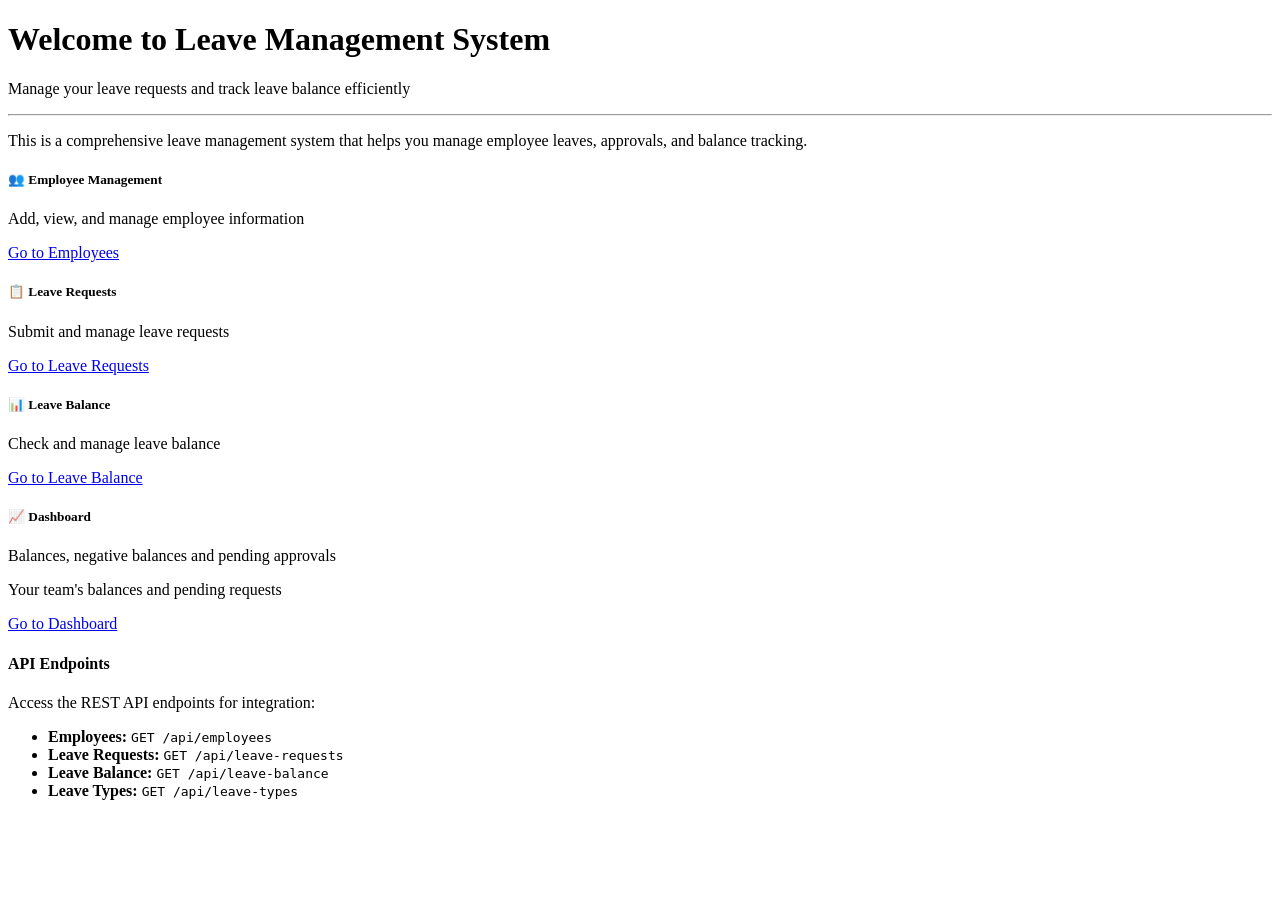
<file: src/main/resources/templates/index.html>
<!DOCTYPE html>
<html xmlns:th="http://www.thymeleaf.org" xmlns:sec="http://www.thymeleaf.org/extras/spring-security" lang="en">
<head>
    <th:block th:replace="~{fragments/layout :: head}"></th:block>
    <title>Leave Management System - Home</title>
</head>
<body>
    <nav th:replace="~{fragments/layout :: navbar}"></nav>

    <!-- Main Content -->
    <div class="container mt-5">
        <div class="row">
            <div class="col-md-12">
                <div class="jumbotron bg-light p-5 rounded">
                    <h1 class="display-4">Welcome to Leave Management System</h1>
                    <p class="lead">Manage your leave requests and track leave balance efficiently</p>
                    <hr class="my-4">
                    <p>This is a comprehensive leave management system that helps you manage employee leaves, approvals, and balance tracking.</p>
                </div>
            </div>
        </div>

        <!-- Features Section -->
        <div class="row mt-5">
            <div class="col-md-3 mb-4" sec:authorize="hasRole('HR_ADMIN')">
                <div class="card">
                    <div class="card-body text-center">
                        <h5 class="card-title">👥 Employee Management</h5>
                        <p class="card-text">Add, view, and manage employee information</p>
                        <a href="/lms/employees" class="btn btn-primary">Go to Employees</a>
                    </div>
                </div>
            </div>
            <div class="col-md-3 mb-4">
                <div class="card">
                    <div class="card-body text-center">
                        <h5 class="card-title">📋 Leave Requests</h5>
                        <p class="card-text">Submit and manage leave requests</p>
                        <a href="/lms/leave-requests" class="btn btn-primary">Go to Leave Requests</a>
                    </div>
                </div>
            </div>
            <div class="col-md-3 mb-4">
                <div class="card">
                    <div class="card-body text-center">
                        <h5 class="card-title">📊 Leave Balance</h5>
                        <p class="card-text">Check and manage leave balance</p>
                        <a href="/lms/leave-balance" class="btn btn-primary">Go to Leave Balance</a>
                    </div>
                </div>
            </div>
            <div class="col-md-3 mb-4" sec:authorize="hasAnyRole('HR_ADMIN', 'TEAM_LEAD')">
                <div class="card">
                    <div class="card-body text-center">
                        <h5 class="card-title">📈 Dashboard</h5>
                        <p class="card-text" sec:authorize="hasRole('HR_ADMIN')">Balances, negative balances and pending approvals</p>
                        <p class="card-text" sec:authorize="hasRole('TEAM_LEAD')">Your team's balances and pending requests</p>
                        <a href="/lms/dashboard" class="btn btn-primary">Go to Dashboard</a>
                    </div>
                </div>
            </div>
        </div>

        <!-- API Documentation -->
        <div class="row mt-5 mb-5">
            <div class="col-md-12">
                <div class="alert alert-info">
                    <h4>API Endpoints</h4>
                    <p>Access the REST API endpoints for integration:</p>
                    <ul>
                        <li><strong>Employees:</strong> <code>GET /api/employees</code></li>
                        <li><strong>Leave Requests:</strong> <code>GET /api/leave-requests</code></li>
                        <li><strong>Leave Balance:</strong> <code>GET /api/leave-balance</code></li>
                        <li><strong>Leave Types:</strong> <code>GET /api/leave-types</code></li>
                    </ul>
                </div>
            </div>
        </div>
    </div>

    <footer th:replace="~{fragments/layout :: footer}"></footer>

    <th:block th:replace="~{fragments/layout :: scripts}"></th:block>
</body>
</html>
</file>
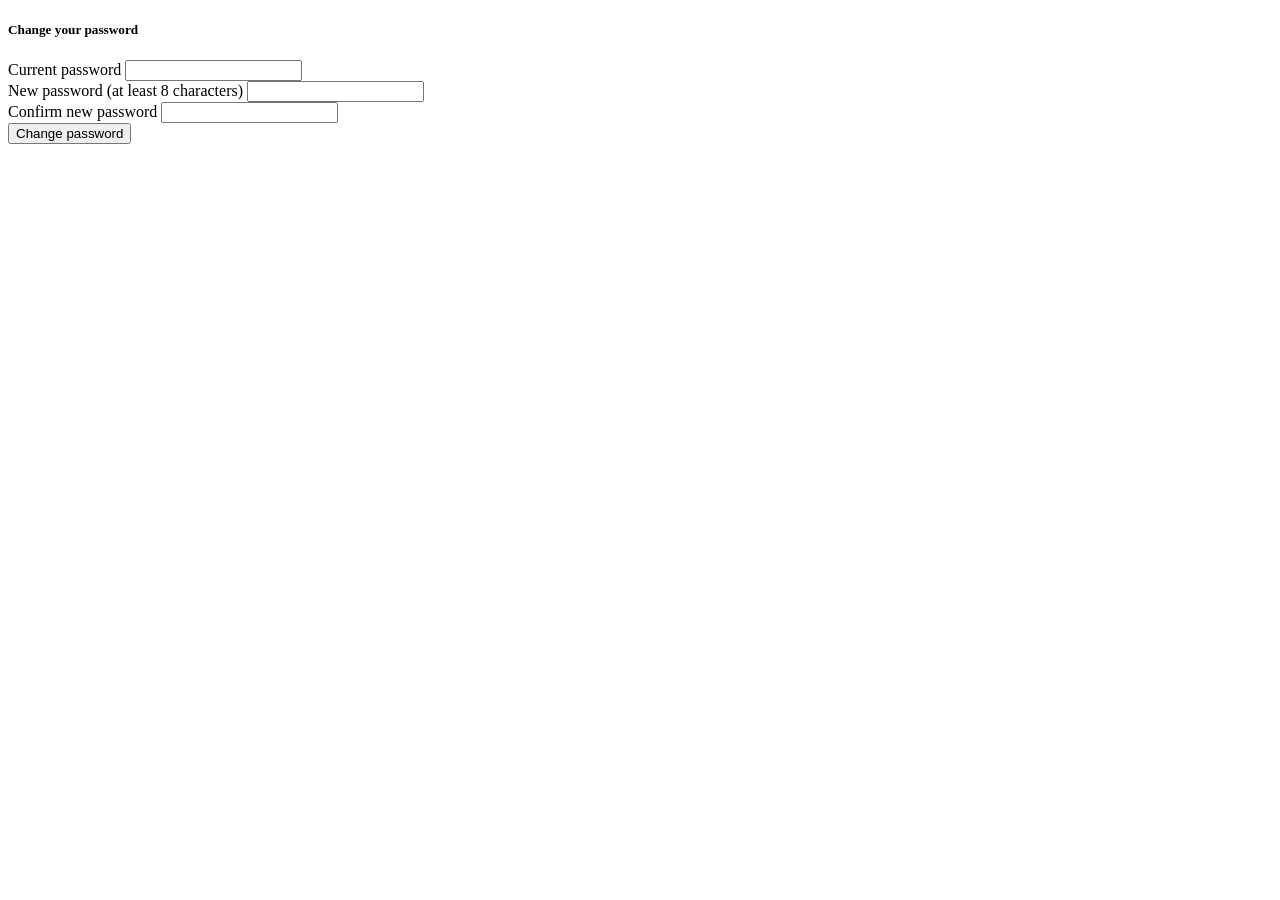
<file: src/main/resources/templates/change-password.html>
<!DOCTYPE html>
<html xmlns:th="http://www.thymeleaf.org" lang="en">
<head>
    <th:block th:replace="~{fragments/layout :: head}"></th:block>
    <title>Change Password - Leave Management System</title>
</head>
<body>
    <nav th:replace="~{fragments/layout :: navbar}"></nav>

    <div class="container mt-5">
        <div class="row justify-content-center">
            <div class="col-md-5">
                <div class="card">
                    <div class="card-header bg-primary text-white">
                        <h5 class="mb-0">Change your password</h5>
                    </div>
                    <div class="card-body">
                        <p class="text-muted" id="mustChangeNote" hidden>You are using a temporary password. Please choose your own password to continue.</p>
                        <form id="changePasswordForm">
                            <div class="mb-3">
                                <label for="currentPassword" class="form-label">Current password</label>
                                <input type="password" class="form-control" id="currentPassword" autocomplete="current-password" required>
                            </div>
                            <div class="mb-3">
                                <label for="newPassword" class="form-label">New password (at least 8 characters)</label>
                                <input type="password" class="form-control" id="newPassword" minlength="8" autocomplete="new-password" required>
                            </div>
                            <div class="mb-3">
                                <label for="confirmPassword" class="form-label">Confirm new password</label>
                                <input type="password" class="form-control" id="confirmPassword" minlength="8" autocomplete="new-password" required>
                            </div>
                            <button type="submit" class="btn btn-primary w-100">Change password</button>
                        </form>
                    </div>
                </div>
            </div>
        </div>
    </div>

    <footer th:replace="~{fragments/layout :: footer}"></footer>
    <th:block th:replace="~{fragments/layout :: scripts}"></th:block>
    <script>
        document.addEventListener('DOMContentLoaded', async function () {
            const me = await getCurrentUser();
            if (me && me.mustChangePassword) {
                document.getElementById('mustChangeNote').hidden = false;
            }
            document.getElementById('changePasswordForm').addEventListener('submit', async function (e) {
                e.preventDefault();
                const newPassword = document.getElementById('newPassword').value;
                if (newPassword !== document.getElementById('confirmPassword').value) {
                    showAlert('The new passwords do not match', 'danger');
                    return;
                }
                const result = await apiCall('/me/password', 'POST', {
                    currentPassword: document.getElementById('currentPassword').value,
                    newPassword: newPassword
                });
                if (result) {
                    window.location.href = '/lms/';
                }
            });
        });
    </script>
</body>
</html>
</file>
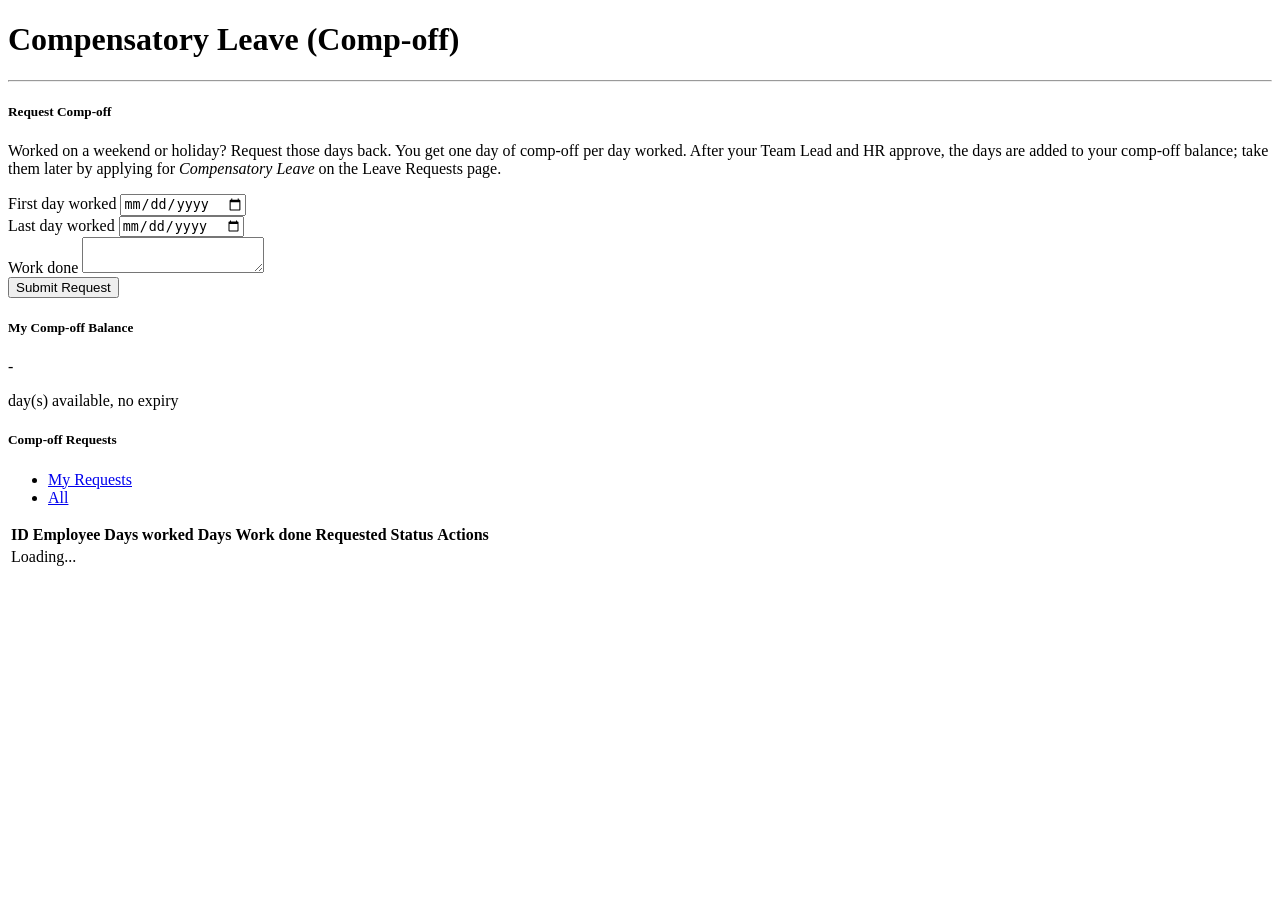
<file: src/main/resources/templates/comp-off.html>
<!DOCTYPE html>
<html xmlns:th="http://www.thymeleaf.org" lang="en">
<head>
    <th:block th:replace="~{fragments/layout :: head}"></th:block>
    <title>Comp-off - Leave Management System</title>
</head>
<body>
    <nav th:replace="~{fragments/layout :: navbar}"></nav>

    <div class="container mt-5">
        <h1>Compensatory Leave (Comp-off)</h1>
        <hr>

        <div class="row mb-4" id="applySection">
            <div class="col-md-8 mb-3">
                <div class="card">
                    <div class="card-header bg-primary text-white">
                        <h5 class="mb-0">Request Comp-off</h5>
                    </div>
                    <div class="card-body">
                        <p class="text-muted small">Worked on a weekend or holiday? Request those days back. You get one day of
                            comp-off per day worked. After your Team Lead and HR approve, the days are added to your
                            comp-off balance; take them later by applying for <em>Compensatory Leave</em> on the Leave Requests page.</p>
                        <form id="compOffForm">
                            <div class="row">
                                <div class="col-md-6 mb-3">
                                    <label for="workedFrom" class="form-label">First day worked</label>
                                    <input type="date" class="form-control" id="workedFrom" data-allow-past required>
                                </div>
                                <div class="col-md-6 mb-3">
                                    <label for="workedTo" class="form-label">Last day worked</label>
                                    <input type="date" class="form-control" id="workedTo" data-allow-past required>
                                </div>
                            </div>
                            <div class="mb-3">
                                <label for="compOffReason" class="form-label">Work done</label>
                                <textarea class="form-control" id="compOffReason" rows="2" required></textarea>
                            </div>
                            <button type="submit" class="btn btn-success">Submit Request</button>
                        </form>
                    </div>
                </div>
            </div>
            <div class="col-md-4 mb-3">
                <div class="card text-center">
                    <div class="card-header bg-success text-white">
                        <h5 class="mb-0">My Comp-off Balance</h5>
                    </div>
                    <div class="card-body">
                        <p class="display-4 mb-0" id="myCompOffBalance">-</p>
                        <p class="text-muted">day(s) available, no expiry</p>
                    </div>
                </div>
            </div>
        </div>

        <div class="card">
            <div class="card-header bg-secondary text-white">
                <h5 class="mb-0">Comp-off Requests</h5>
            </div>
            <div class="card-body">
                <ul class="nav nav-tabs mb-3" id="viewTabs">
                    <li class="nav-item" id="tab-mine"><a class="nav-link" href="#" onclick="showView('mine'); return false;">My Requests</a></li>
                    <li class="nav-item" id="tab-team" hidden><a class="nav-link" href="#" onclick="showView('team'); return false;">Team Approvals <span class="badge bg-warning text-dark" id="count-team"></span></a></li>
                    <li class="nav-item" id="tab-hr" hidden><a class="nav-link" href="#" onclick="showView('hr'); return false;">HR Approvals <span class="badge bg-info text-dark" id="count-hr"></span></a></li>
                    <li class="nav-item" id="tab-all"><a class="nav-link" href="#" onclick="showView('all'); return false;">All</a></li>
                </ul>
                <div class="table-responsive">
                    <table class="table table-striped table-hover align-middle">
                        <thead class="table-dark">
                            <tr>
                                <th>ID</th>
                                <th>Employee</th>
                                <th>Days worked</th>
                                <th>Days</th>
                                <th>Work done</th>
                                <th>Requested</th>
                                <th>Status</th>
                                <th>Actions</th>
                            </tr>
                        </thead>
                        <tbody id="compOffList">
                            <tr><td colspan="8" class="text-center">Loading...</td></tr>
                        </tbody>
                    </table>
                </div>
            </div>
        </div>
    </div>

    <footer th:replace="~{fragments/layout :: footer}"></footer>
    <th:block th:replace="~{fragments/layout :: scripts}"></th:block>
    <script th:src="@{/js/comp-off.js}"></script>
</body>
</html>
</file>
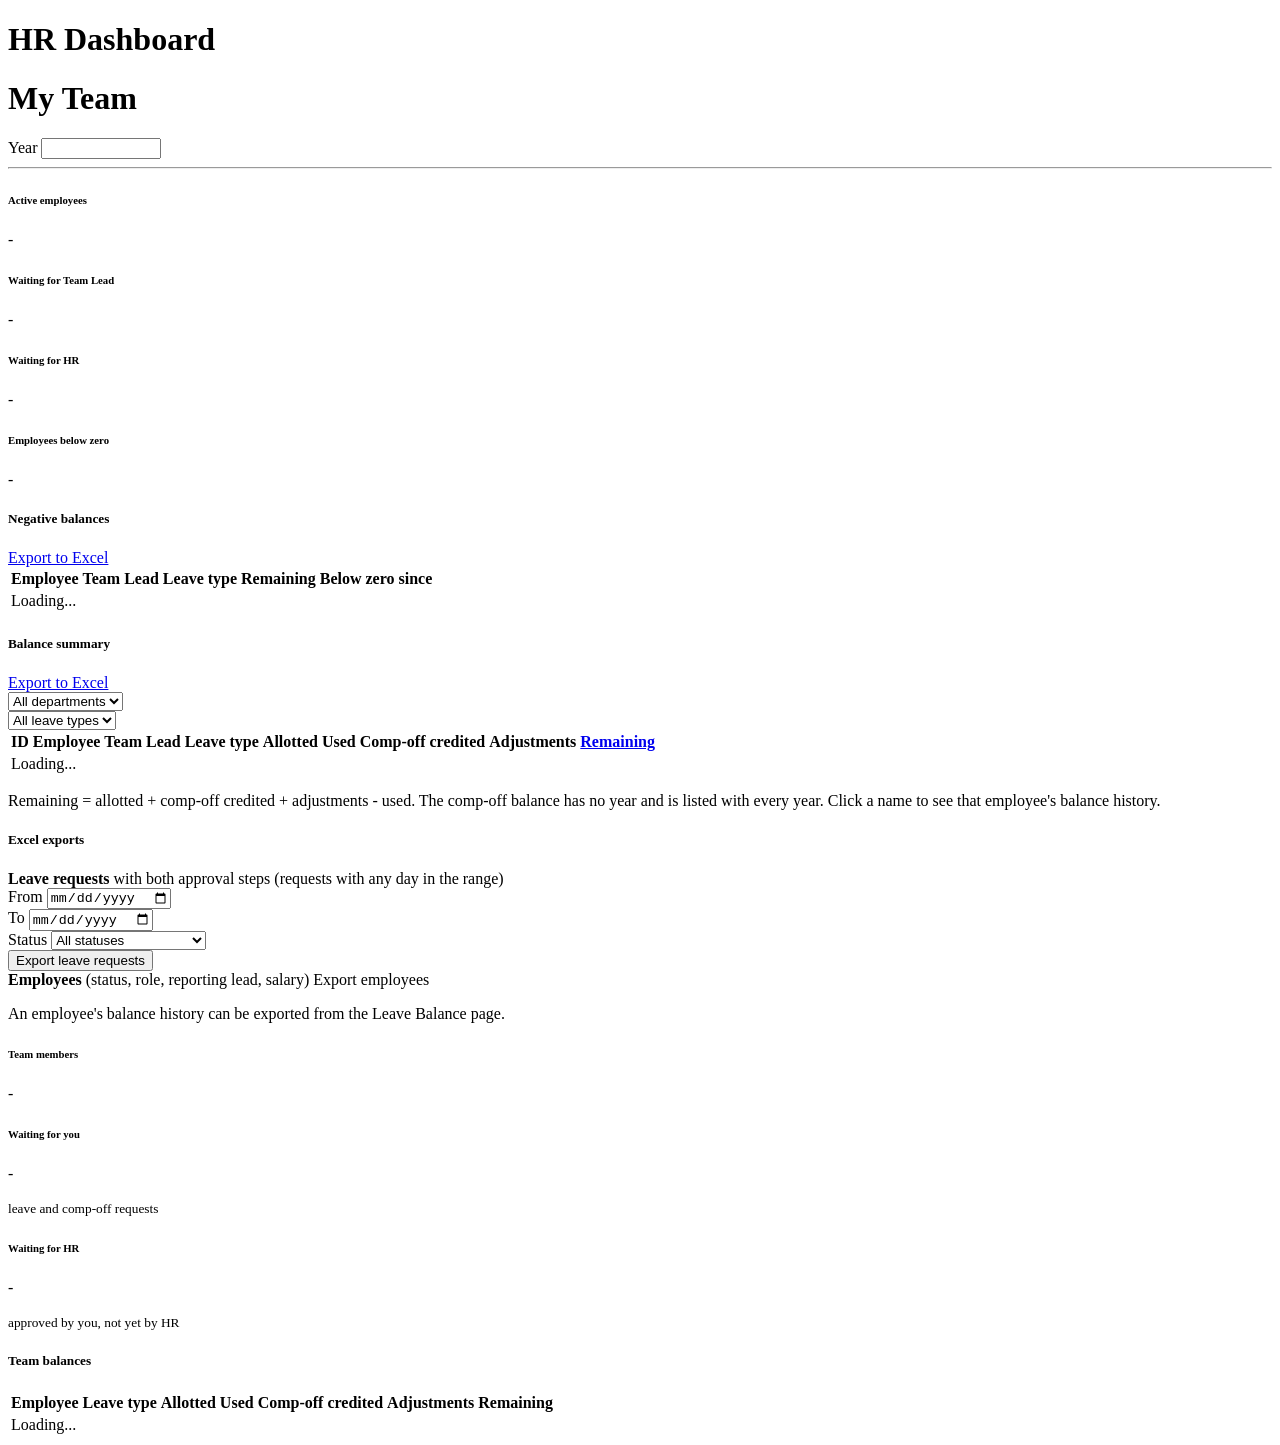
<file: src/main/resources/templates/dashboard.html>
<!DOCTYPE html>
<html xmlns:th="http://www.thymeleaf.org" xmlns:sec="http://www.thymeleaf.org/extras/spring-security" lang="en">
<head>
    <th:block th:replace="~{fragments/layout :: head}"></th:block>
    <title>Dashboard - Leave Management System</title>
</head>
<body>
    <nav th:replace="~{fragments/layout :: navbar}"></nav>

    <!-- HR sees the whole organisation; a Team Lead sees only their team (sections chosen by role) -->
    <div class="container mt-5">
        <div class="d-flex flex-wrap justify-content-between align-items-end">
            <div>
                <h1 sec:authorize="hasRole('HR_ADMIN')">HR Dashboard</h1>
                <h1 sec:authorize="hasRole('TEAM_LEAD')">My Team</h1>
            </div>
            <div class="d-flex align-items-center gap-2 mb-2">
                <label for="reportYear" class="form-label mb-0">Year</label>
                <input type="number" class="form-control" id="reportYear" min="1" style="width: 7rem;">
            </div>
        </div>
        <hr>

        <!-- ===== HR ===== -->
        <div id="hrDashboard" sec:authorize="hasRole('HR_ADMIN')">
            <div class="row mb-4">
                <div class="col-md-3 mb-3">
                    <div class="card text-white bg-primary h-100">
                        <div class="card-body">
                            <h6 class="card-title">Active employees</h6>
                            <p class="card-text display-5 mb-0" id="activeEmployees">-</p>
                        </div>
                    </div>
                </div>
                <div class="col-md-3 mb-3">
                    <a class="text-decoration-none" th:href="@{/leave-requests}">
                        <div class="card bg-warning h-100">
                            <div class="card-body text-dark">
                                <h6 class="card-title">Waiting for Team Lead</h6>
                                <p class="card-text display-5 mb-0" id="pendingTeamLead">-</p>
                                <small id="pendingTeamLeadDetail"></small>
                            </div>
                        </div>
                    </a>
                </div>
                <div class="col-md-3 mb-3">
                    <a class="text-decoration-none" th:href="@{/leave-requests}">
                        <div class="card bg-info h-100">
                            <div class="card-body text-dark">
                                <h6 class="card-title">Waiting for HR</h6>
                                <p class="card-text display-5 mb-0" id="pendingHr">-</p>
                                <small id="pendingHrDetail"></small>
                            </div>
                        </div>
                    </a>
                </div>
                <div class="col-md-3 mb-3">
                    <div class="card h-100" id="negativeCard">
                        <div class="card-body">
                            <h6 class="card-title">Employees below zero</h6>
                            <p class="card-text display-5 mb-0" id="negativeCount">-</p>
                        </div>
                    </div>
                </div>
            </div>

            <p class="text-muted" id="dayTotals"></p>

            <!-- Negative balances -->
            <div class="card mb-4">
                <div class="card-header bg-danger text-white d-flex justify-content-between align-items-center">
                    <h5 class="mb-0">Negative balances</h5>
                    <a class="btn btn-sm btn-light" id="exportNegative" href="#">Export to Excel</a>
                </div>
                <div class="card-body">
                    <div class="table-responsive">
                        <table class="table table-sm table-hover mb-0">
                            <thead class="table-dark">
                                <tr><th>Employee</th><th>Team</th><th>Lead</th><th>Leave type</th><th class="text-end">Remaining</th><th>Below zero since</th></tr>
                            </thead>
                            <tbody id="negativeList">
                                <tr><td colspan="6" class="text-center">Loading...</td></tr>
                            </tbody>
                        </table>
                    </div>
                </div>
            </div>

            <!-- Balance summary -->
            <div class="card mb-4">
                <div class="card-header bg-secondary text-white d-flex justify-content-between align-items-center">
                    <h5 class="mb-0">Balance summary</h5>
                    <a class="btn btn-sm btn-light" id="exportBalances" href="#">Export to Excel</a>
                </div>
                <div class="card-body">
                    <div class="row g-2 mb-3">
                        <div class="col-md-4">
                            <select class="form-select" id="filterDepartment" aria-label="Department">
                                <option value="">All departments</option>
                            </select>
                        </div>
                        <div class="col-md-4">
                            <select class="form-select" id="filterLeaveType" aria-label="Leave type">
                                <option value="">All leave types</option>
                            </select>
                        </div>
                    </div>
                    <div class="table-responsive">
                        <table class="table table-sm table-striped table-hover mb-0">
                            <thead class="table-dark">
                                <tr>
                                    <th>ID</th><th>Employee</th><th>Team</th><th>Lead</th><th>Leave type</th>
                                    <th class="text-end">Allotted</th><th class="text-end">Used</th>
                                    <th class="text-end">Comp-off credited</th><th class="text-end">Adjustments</th>
                                    <th class="text-end"><a href="#" class="text-white" id="sortRemaining">Remaining <span id="sortArrow"></span></a></th>
                                </tr>
                            </thead>
                            <tbody id="balanceList">
                                <tr><td colspan="10" class="text-center">Loading...</td></tr>
                            </tbody>
                        </table>
                    </div>
                    <p class="text-muted small mt-2 mb-0">Remaining = allotted + comp-off credited + adjustments - used.
                        The comp-off balance has no year and is listed with every year. Click a name to see that employee's balance history.</p>
                </div>
            </div>

            <!-- Other Excel downloads -->
            <div class="card mb-4">
                <div class="card-header bg-success text-white">
                    <h5 class="mb-0">Excel exports</h5>
                </div>
                <div class="card-body">
                    <form id="exportRequestsForm" class="row g-2 align-items-end mb-3">
                        <div class="col-md-12"><strong>Leave requests</strong> with both approval steps (requests with any day in the range)</div>
                        <div class="col-md-3">
                            <label for="exportFrom" class="form-label small mb-0">From</label>
                            <input type="date" class="form-control" id="exportFrom" data-allow-past required>
                        </div>
                        <div class="col-md-3">
                            <label for="exportTo" class="form-label small mb-0">To</label>
                            <input type="date" class="form-control" id="exportTo" data-allow-past required>
                        </div>
                        <div class="col-md-3">
                            <label for="exportStatus" class="form-label small mb-0">Status</label>
                            <select class="form-select" id="exportStatus">
                                <option value="">All statuses</option>
                                <option value="PENDING_TL">Waiting for Team Lead</option>
                                <option value="PENDING_HR">Waiting for HR</option>
                                <option value="APPROVED">Approved</option>
                                <option value="REJECTED">Rejected</option>
                                <option value="CANCELLED">Cancelled</option>
                            </select>
                        </div>
                        <div class="col-md-3">
                            <button type="submit" class="btn btn-success w-100">Export leave requests</button>
                        </div>
                    </form>
                    <div>
                        <strong>Employees</strong> (status, role, reporting lead, salary)
                        <a class="btn btn-sm btn-outline-success ms-2" th:href="@{/api/reports/employees/export}">Export employees</a>
                    </div>
                    <p class="text-muted small mt-3 mb-0">An employee's balance history can be exported from the Leave Balance page.</p>
                </div>
            </div>
        </div>

        <!-- ===== Team Lead ===== -->
        <div id="teamDashboard" sec:authorize="hasRole('TEAM_LEAD')">
            <div class="row mb-4">
                <div class="col-md-4 mb-3">
                    <div class="card text-white bg-primary h-100">
                        <div class="card-body">
                            <h6 class="card-title">Team members</h6>
                            <p class="card-text display-5 mb-0" id="teamSize">-</p>
                        </div>
                    </div>
                </div>
                <div class="col-md-4 mb-3">
                    <a class="text-decoration-none" th:href="@{/leave-requests}">
                        <div class="card bg-warning h-100">
                            <div class="card-body text-dark">
                                <h6 class="card-title">Waiting for you</h6>
                                <p class="card-text display-5 mb-0" id="waitingForMe">-</p>
                                <small>leave and comp-off requests</small>
                            </div>
                        </div>
                    </a>
                </div>
                <div class="col-md-4 mb-3">
                    <div class="card bg-info h-100">
                        <div class="card-body text-dark">
                            <h6 class="card-title">Waiting for HR</h6>
                            <p class="card-text display-5 mb-0" id="waitingForHr">-</p>
                            <small>approved by you, not yet by HR</small>
                        </div>
                    </div>
                </div>
            </div>

            <div class="card mb-4">
                <div class="card-header bg-secondary text-white">
                    <h5 class="mb-0">Team balances</h5>
                </div>
                <div class="card-body">
                    <div class="table-responsive">
                        <table class="table table-sm table-striped table-hover mb-0">
                            <thead class="table-dark">
                                <tr>
                                    <th>Employee</th><th>Leave type</th>
                                    <th class="text-end">Allotted</th><th class="text-end">Used</th>
                                    <th class="text-end">Comp-off credited</th><th class="text-end">Adjustments</th>
                                    <th class="text-end">Remaining</th>
                                </tr>
                            </thead>
                            <tbody id="teamBalanceList">
                                <tr><td colspan="7" class="text-center">Loading...</td></tr>
                            </tbody>
                        </table>
                    </div>
                </div>
            </div>
        </div>
    </div>

    <footer th:replace="~{fragments/layout :: footer}"></footer>

    <th:block th:replace="~{fragments/layout :: scripts}"></th:block>
    <script th:src="@{/js/dashboard.js}"></script>
</body>
</html>
</file>
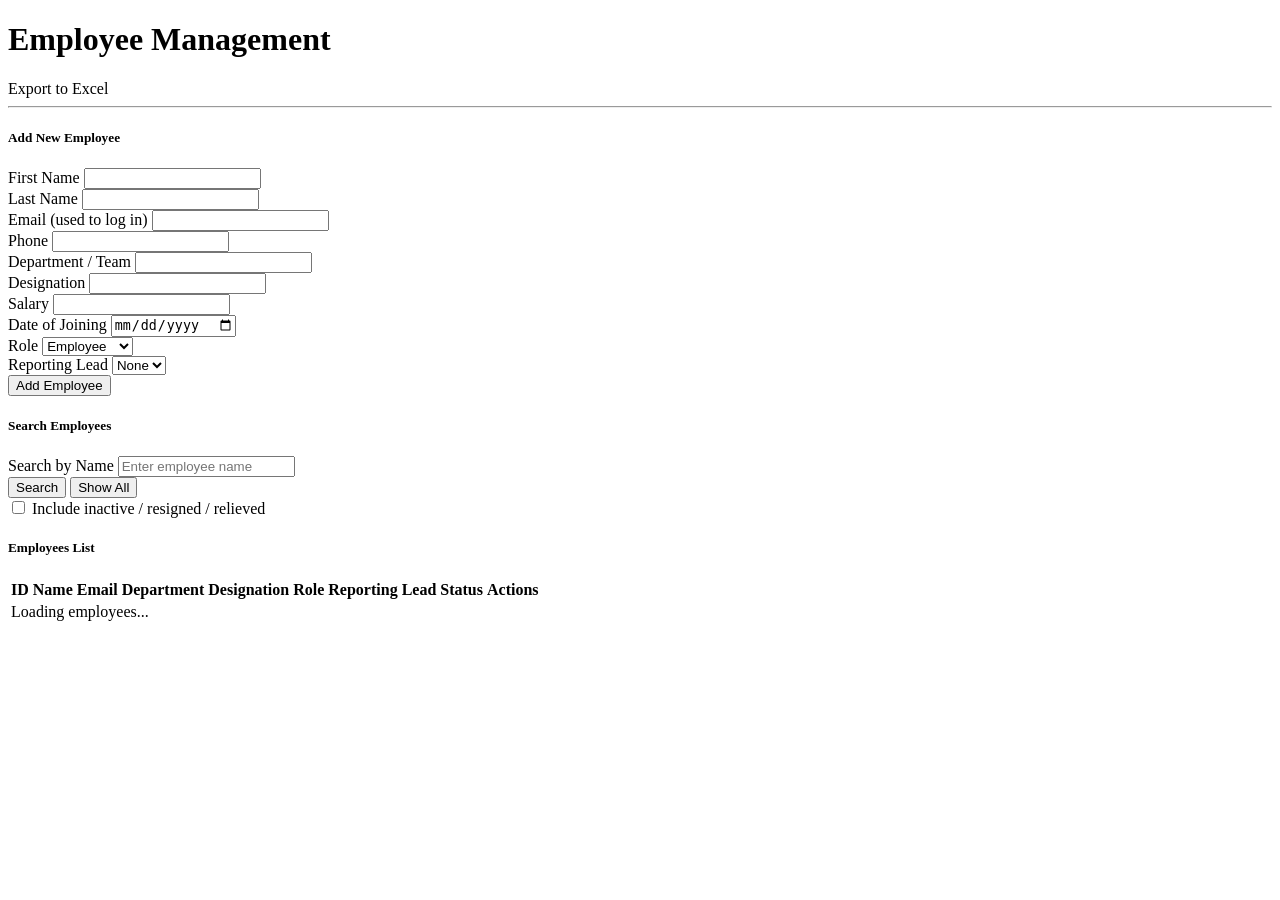
<file: src/main/resources/templates/employees.html>
<!DOCTYPE html>
<html xmlns:th="http://www.thymeleaf.org" lang="en">
<head>
    <th:block th:replace="~{fragments/layout :: head}"></th:block>
    <title>Employee Management - Leave Management System</title>
</head>
<body>
    <nav th:replace="~{fragments/layout :: navbar}"></nav>

    <!-- Main Content -->
    <div class="container mt-5">
        <div class="row">
            <div class="col-md-12">
                <div class="d-flex justify-content-between align-items-center">
                    <h1>Employee Management</h1>
                    <a class="btn btn-outline-success" th:href="@{/api/reports/employees/export}">Export to Excel</a>
                </div>
                <hr>
            </div>
        </div>

        <!-- Temporary password notice (stays until dismissed so HR can copy it) -->
        <div class="alert alert-warning" id="passwordNotice" hidden>
            <strong>Login created.</strong> Give these details to the employee; they must change the password at first login.<br>
            Username: <code id="noticeUsername"></code> &nbsp; Temporary password: <code id="noticePassword"></code>
            <button type="button" class="btn-close float-end" onclick="document.getElementById('passwordNotice').hidden = true"></button>
        </div>

        <!-- Add / Edit Employee Form -->
        <div class="row mb-4">
            <div class="col-md-8">
                <div class="card">
                    <div class="card-header bg-primary text-white d-flex justify-content-between align-items-center">
                        <h5 class="mb-0" id="formTitle">Add New Employee</h5>
                        <button type="button" class="btn btn-light btn-sm" id="cancelEditBtn" hidden onclick="resetForm()">Cancel edit</button>
                    </div>
                    <div class="card-body">
                        <form id="employeeForm">
                            <input type="hidden" id="editEmployeeId">
                            <div class="row">
                                <div class="col-md-6 mb-3">
                                    <label for="firstName" class="form-label">First Name</label>
                                    <input type="text" class="form-control" id="firstName" required>
                                </div>
                                <div class="col-md-6 mb-3">
                                    <label for="lastName" class="form-label">Last Name</label>
                                    <input type="text" class="form-control" id="lastName" required>
                                </div>
                                <div class="col-md-6 mb-3">
                                    <label for="email" class="form-label">Email (used to log in)</label>
                                    <input type="email" class="form-control" id="email" required>
                                </div>
                                <div class="col-md-6 mb-3">
                                    <label for="phone" class="form-label">Phone</label>
                                    <input type="tel" class="form-control" id="phone">
                                </div>
                                <div class="col-md-6 mb-3">
                                    <label for="department" class="form-label">Department / Team</label>
                                    <input type="text" class="form-control" id="department" required>
                                </div>
                                <div class="col-md-6 mb-3">
                                    <label for="designation" class="form-label">Designation</label>
                                    <input type="text" class="form-control" id="designation" required>
                                </div>
                                <div class="col-md-6 mb-3">
                                    <label for="salary" class="form-label">Salary</label>
                                    <input type="number" class="form-control" id="salary" step="0.01" min="0.01" required>
                                </div>
                                <div class="col-md-6 mb-3">
                                    <label for="dateOfJoining" class="form-label">Date of Joining</label>
                                    <input type="date" class="form-control" id="dateOfJoining" required>
                                </div>
                                <div class="col-md-6 mb-3">
                                    <label for="role" class="form-label">Role</label>
                                    <select class="form-select" id="role" required>
                                        <option value="EMPLOYEE">Employee</option>
                                        <option value="TEAM_LEAD">Team Lead</option>
                                        <option value="HR_ADMIN">HR / Admin</option>
                                    </select>
                                </div>
                                <div class="col-md-6 mb-3">
                                    <label for="reportingLead" class="form-label">Reporting Lead</label>
                                    <select class="form-select" id="reportingLead">
                                        <option value="">None</option>
                                    </select>
                                </div>
                                <div class="col-md-6 mb-3" id="statusGroup" hidden>
                                    <label for="status" class="form-label">Status</label>
                                    <select class="form-select" id="status">
                                        <option value="ACTIVE">Active</option>
                                        <option value="INACTIVE">Inactive</option>
                                        <option value="RESIGNED">Resigned</option>
                                        <option value="RELIEVED">Relieved</option>
                                    </select>
                                </div>
                            </div>
                            <button type="submit" class="btn btn-success" id="submitBtn">Add Employee</button>
                        </form>
                    </div>
                </div>
            </div>

            <!-- Search Employee -->
            <div class="col-md-4">
                <div class="card">
                    <div class="card-header bg-info text-white">
                        <h5 class="mb-0">Search Employees</h5>
                    </div>
                    <div class="card-body">
                        <div class="mb-3">
                            <label for="searchName" class="form-label">Search by Name</label>
                            <input type="text" class="form-control" id="searchName" placeholder="Enter employee name">
                        </div>
                        <button type="button" class="btn btn-info" onclick="searchEmployees()">Search</button>
                        <button type="button" class="btn btn-warning" onclick="loadAllEmployees()">Show All</button>
                        <div class="form-check mt-3">
                            <input class="form-check-input" type="checkbox" id="includeInactive" onchange="loadAllEmployees()">
                            <label class="form-check-label" for="includeInactive">Include inactive / resigned / relieved</label>
                        </div>
                    </div>
                </div>
            </div>
        </div>

        <!-- Employees List -->
        <div class="row">
            <div class="col-md-12">
                <div class="card">
                    <div class="card-header bg-secondary text-white">
                        <h5 class="mb-0">Employees List</h5>
                    </div>
                    <div class="card-body">
                        <div class="table-responsive">
                            <table class="table table-striped table-hover" id="employeesTable">
                                <thead class="table-dark">
                                    <tr>
                                        <th>ID</th>
                                        <th>Name</th>
                                        <th>Email</th>
                                        <th>Department</th>
                                        <th>Designation</th>
                                        <th>Role</th>
                                        <th>Reporting Lead</th>
                                        <th>Status</th>
                                        <th>Actions</th>
                                    </tr>
                                </thead>
                                <tbody id="employeesList">
                                    <tr>
                                        <td colspan="9" class="text-center">Loading employees...</td>
                                    </tr>
                                </tbody>
                            </table>
                        </div>
                    </div>
                </div>
            </div>
        </div>
    </div>

    <footer th:replace="~{fragments/layout :: footer}"></footer>
    <th:block th:replace="~{fragments/layout :: scripts}"></th:block>
    <script th:src="@{/js/employees.js}"></script>
</body>
</html>
</file>
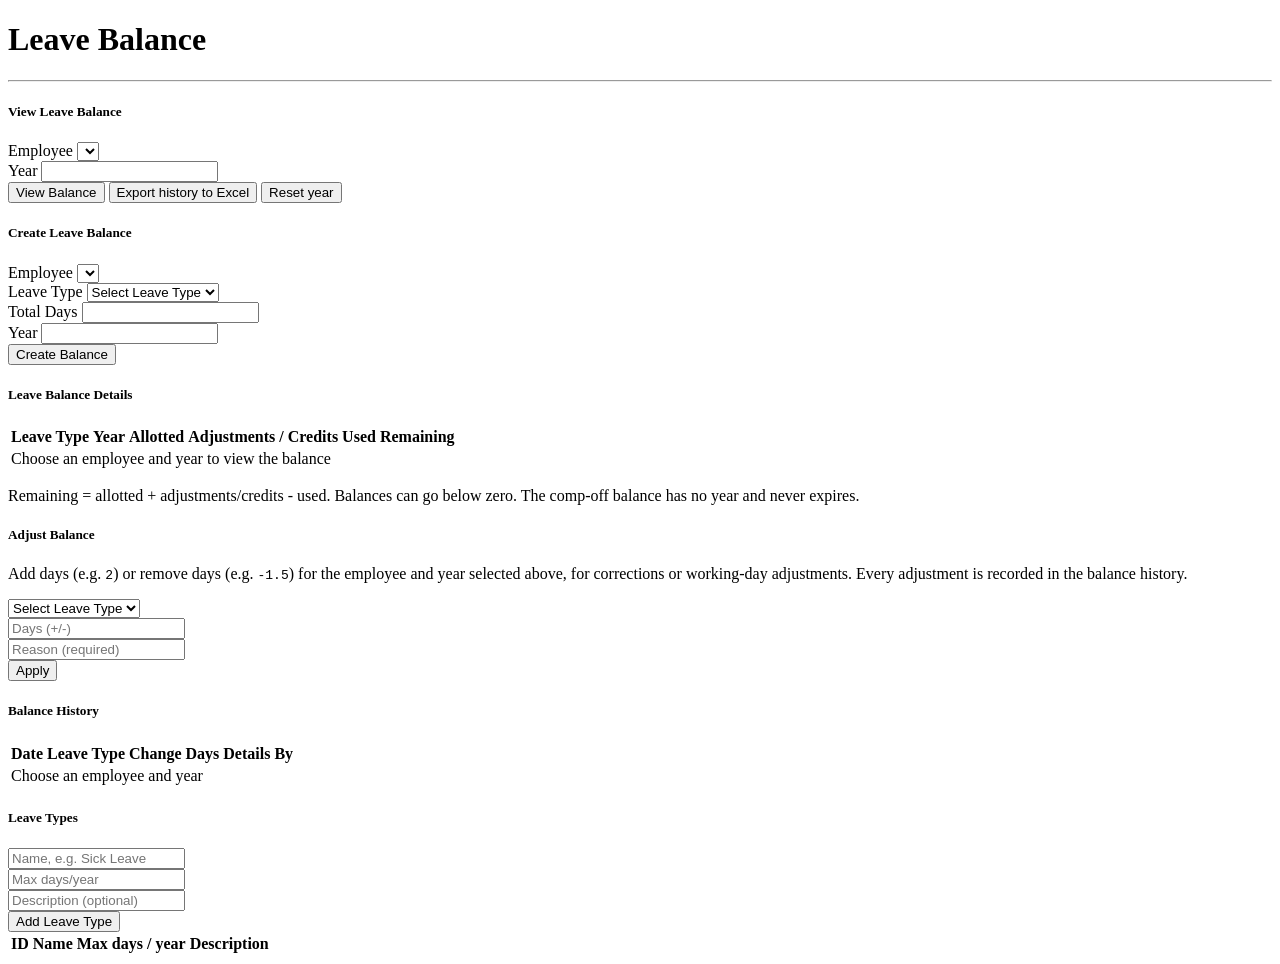
<file: src/main/resources/templates/leave-balance.html>
<!DOCTYPE html>
<html xmlns:th="http://www.thymeleaf.org" xmlns:sec="http://www.thymeleaf.org/extras/spring-security" lang="en">
<head>
    <th:block th:replace="~{fragments/layout :: head}"></th:block>
    <title>Leave Balance - Leave Management System</title>
</head>
<body>
    <nav th:replace="~{fragments/layout :: navbar}"></nav>

    <!-- Main Content -->
    <div class="container mt-5">
        <div class="row">
            <div class="col-md-12">
                <h1>Leave Balance</h1>
                <hr>
            </div>
        </div>

        <div class="row mb-4">
            <!-- View Leave Balance -->
            <div class="col-md-6 mb-4">
                <div class="card">
                    <div class="card-header bg-primary text-white">
                        <h5 class="mb-0">View Leave Balance</h5>
                    </div>
                    <div class="card-body">
                        <div class="mb-3">
                            <label for="employeeIdBalance" class="form-label">Employee</label>
                            <select class="form-select" id="employeeIdBalance"></select>
                        </div>
                        <div class="mb-3">
                            <label for="yearBalance" class="form-label">Year</label>
                            <input type="number" class="form-control" id="yearBalance" required>
                        </div>
                        <button type="button" class="btn btn-primary" onclick="loadLeaveBalance()">View Balance</button>
                        <button type="button" class="btn btn-outline-success ms-2" sec:authorize="hasRole('HR_ADMIN')" onclick="exportLedger()">Export history to Excel</button>
                        <button type="button" class="btn btn-outline-danger ms-2" sec:authorize="hasRole('HR_ADMIN')" onclick="resetYearlyBalance()">Reset year</button>
                    </div>
                </div>
            </div>

            <!-- Create Leave Balance (HR) -->
            <div class="col-md-6 mb-4" sec:authorize="hasRole('HR_ADMIN')">
                <div class="card">
                    <div class="card-header bg-success text-white">
                        <h5 class="mb-0">Create Leave Balance</h5>
                    </div>
                    <div class="card-body">
                        <form id="createBalanceForm">
                            <div class="mb-3">
                                <label for="createEmployeeId" class="form-label">Employee</label>
                                <select class="form-select" id="createEmployeeId" required></select>
                            </div>
                            <div class="mb-3">
                                <label for="createLeaveTypeId" class="form-label">Leave Type</label>
                                <select class="form-select" id="createLeaveTypeId" required>
                                    <option value="">Select Leave Type</option>
                                </select>
                            </div>
                            <div class="row">
                                <div class="col-6 mb-3">
                                    <label for="totalDays" class="form-label">Total Days</label>
                                    <input type="number" class="form-control" id="totalDays" min="0.5" step="0.5" required>
                                </div>
                                <div class="col-6 mb-3">
                                    <label for="balanceYear" class="form-label">Year</label>
                                    <input type="number" class="form-control" id="balanceYear" required>
                                </div>
                            </div>
                            <button type="submit" class="btn btn-success">Create Balance</button>
                        </form>
                    </div>
                </div>
            </div>
        </div>

        <!-- Leave Balance List -->
        <div class="row mb-4">
            <div class="col-md-12">
                <div class="card">
                    <div class="card-header bg-secondary text-white">
                        <h5 class="mb-0">Leave Balance Details</h5>
                    </div>
                    <div class="card-body">
                        <div class="table-responsive">
                            <table class="table table-striped table-hover" id="leaveBalanceTable">
                                <thead class="table-dark">
                                    <tr>
                                        <th>Leave Type</th>
                                        <th>Year</th>
                                        <th>Allotted</th>
                                        <th>Adjustments / Credits</th>
                                        <th>Used</th>
                                        <th>Remaining</th>
                                    </tr>
                                </thead>
                                <tbody id="leaveBalanceList">
                                    <tr>
                                        <td colspan="6" class="text-center">Choose an employee and year to view the balance</td>
                                    </tr>
                                </tbody>
                            </table>
                        </div>
                        <p class="text-muted small mb-0">Remaining = allotted + adjustments/credits - used. Balances can go below zero.
                            The comp-off balance has no year and never expires.</p>
                    </div>
                </div>
            </div>
        </div>

        <!-- Balance adjustment (HR) -->
        <div class="row mb-4" sec:authorize="hasRole('HR_ADMIN')">
            <div class="col-md-12">
                <div class="card">
                    <div class="card-header bg-warning">
                        <h5 class="mb-0">Adjust Balance</h5>
                    </div>
                    <div class="card-body">
                        <p class="text-muted small">Add days (e.g. <code>2</code>) or remove days (e.g. <code>-1.5</code>) for the employee and year
                            selected above, for corrections or working-day adjustments. Every adjustment is recorded in the balance history.</p>
                        <form id="adjustForm" class="row g-2">
                            <div class="col-md-3">
                                <select class="form-select" id="adjustLeaveTypeId" required>
                                    <option value="">Select Leave Type</option>
                                </select>
                            </div>
                            <div class="col-md-2">
                                <input type="number" class="form-control" id="adjustDays" step="0.5" placeholder="Days (+/-)" required>
                            </div>
                            <div class="col-md-5">
                                <input type="text" class="form-control" id="adjustReason" placeholder="Reason (required)" required>
                            </div>
                            <div class="col-md-2">
                                <button type="submit" class="btn btn-warning w-100">Apply</button>
                            </div>
                        </form>
                    </div>
                </div>
            </div>
        </div>

        <!-- Ledger -->
        <div class="row mb-4">
            <div class="col-md-12">
                <div class="card">
                    <div class="card-header bg-secondary text-white">
                        <h5 class="mb-0">Balance History</h5>
                    </div>
                    <div class="card-body">
                        <div class="table-responsive">
                            <table class="table table-sm table-striped">
                                <thead class="table-dark">
                                    <tr><th>Date</th><th>Leave Type</th><th>Change</th><th>Days</th><th>Details</th><th>By</th></tr>
                                </thead>
                                <tbody id="ledgerList">
                                    <tr><td colspan="6" class="text-center">Choose an employee and year</td></tr>
                                </tbody>
                            </table>
                        </div>
                    </div>
                </div>
            </div>
        </div>

        <!-- Leave Types (HR) -->
        <div class="row" sec:authorize="hasRole('HR_ADMIN')">
            <div class="col-md-12">
                <div class="card">
                    <div class="card-header bg-dark text-white">
                        <h5 class="mb-0">Leave Types</h5>
                    </div>
                    <div class="card-body">
                        <form id="leaveTypeForm" class="row g-2 mb-3">
                            <div class="col-md-3">
                                <input type="text" class="form-control" id="leaveTypeName" placeholder="Name, e.g. Sick Leave" required>
                            </div>
                            <div class="col-md-2">
                                <input type="number" class="form-control" id="maxDaysPerYear" placeholder="Max days/year" min="0" required>
                            </div>
                            <div class="col-md-5">
                                <input type="text" class="form-control" id="leaveTypeDescription" placeholder="Description (optional)">
                            </div>
                            <div class="col-md-2">
                                <button type="submit" class="btn btn-dark w-100">Add Leave Type</button>
                            </div>
                        </form>
                        <table class="table table-sm">
                            <thead class="table-dark"><tr><th>ID</th><th>Name</th><th>Max days / year</th><th>Description</th></tr></thead>
                            <tbody id="leaveTypesList"></tbody>
                        </table>
                    </div>
                </div>
            </div>
        </div>
    </div>

    <footer th:replace="~{fragments/layout :: footer}"></footer>
    <th:block th:replace="~{fragments/layout :: scripts}"></th:block>
    <script th:src="@{/js/leave-balance.js}"></script>
</body>
</html>
</file>
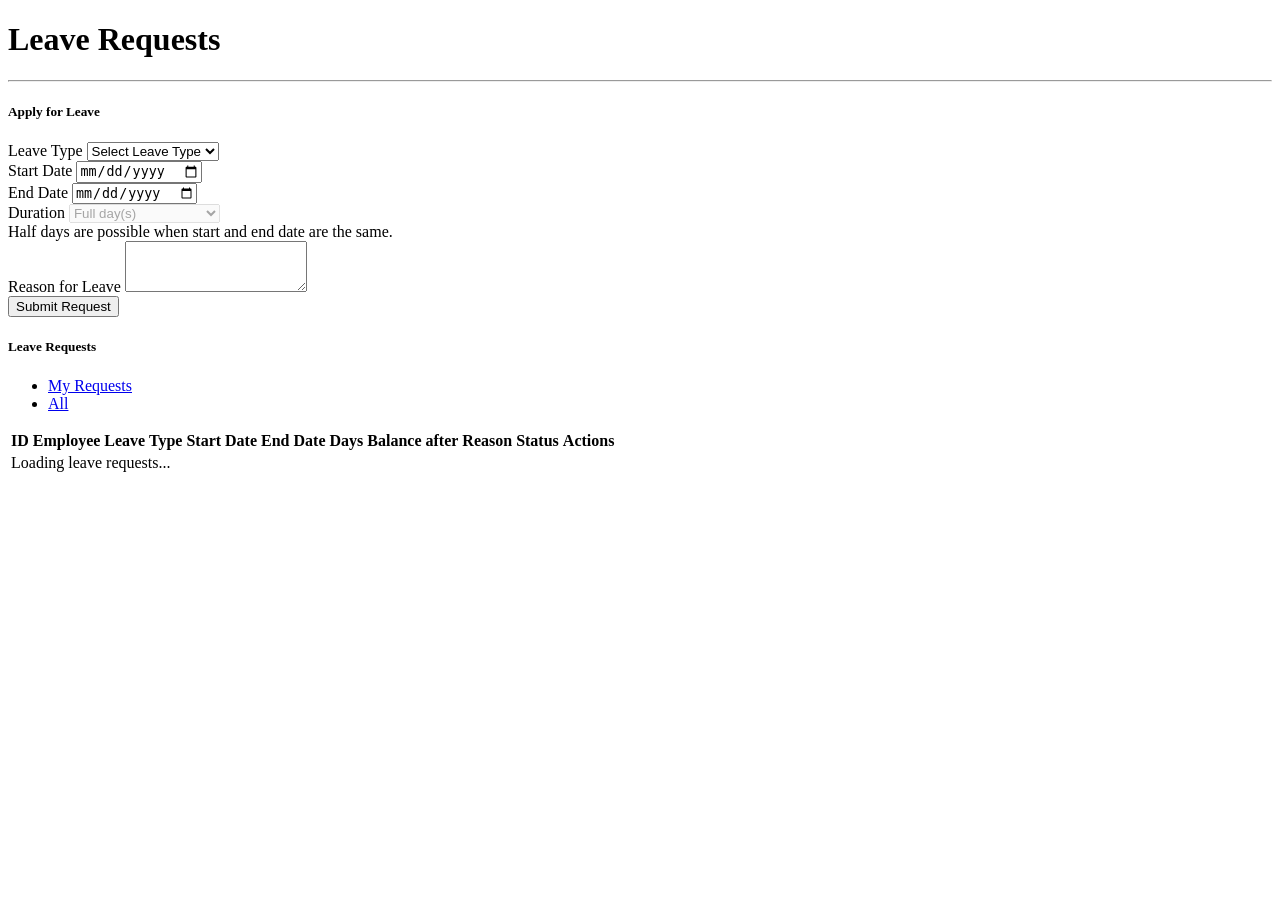
<file: src/main/resources/templates/leave-requests.html>
<!DOCTYPE html>
<html xmlns:th="http://www.thymeleaf.org" lang="en">
<head>
    <th:block th:replace="~{fragments/layout :: head}"></th:block>
    <title>Leave Requests - Leave Management System</title>
</head>
<body>
    <nav th:replace="~{fragments/layout :: navbar}"></nav>

    <!-- Main Content -->
    <div class="container mt-5">
        <div class="row">
            <div class="col-md-12">
                <h1>Leave Requests</h1>
                <hr>
            </div>
        </div>

        <!-- Submit Leave Request -->
        <div class="row mb-4" id="applySection">
            <div class="col-md-12">
                <div class="card">
                    <div class="card-header bg-primary text-white">
                        <h5 class="mb-0">Apply for Leave</h5>
                    </div>
                    <div class="card-body">
                        <form id="leaveRequestForm">
                            <div class="row">
                                <div class="col-md-3 mb-3">
                                    <label for="leaveTypeId" class="form-label">Leave Type</label>
                                    <select class="form-select" id="leaveTypeId" required>
                                        <option value="">Select Leave Type</option>
                                    </select>
                                </div>
                                <div class="col-md-3 mb-3">
                                    <label for="startDate" class="form-label">Start Date</label>
                                    <input type="date" class="form-control" id="startDate" required>
                                </div>
                                <div class="col-md-3 mb-3">
                                    <label for="endDate" class="form-label">End Date</label>
                                    <input type="date" class="form-control" id="endDate" required>
                                </div>
                                <div class="col-md-3 mb-3">
                                    <label for="halfDay" class="form-label">Duration</label>
                                    <select class="form-select" id="halfDay" disabled>
                                        <option value="">Full day(s)</option>
                                        <option value="FIRST_HALF">Half day - first half</option>
                                        <option value="SECOND_HALF">Half day - second half</option>
                                    </select>
                                    <div class="form-text">Half days are possible when start and end date are the same.</div>
                                </div>
                            </div>
                            <div class="mb-3">
                                <label for="reason" class="form-label">Reason for Leave</label>
                                <textarea class="form-control" id="reason" rows="3" required></textarea>
                            </div>
                            <button type="submit" class="btn btn-success">Submit Request</button>
                        </form>
                    </div>
                </div>
            </div>
        </div>

        <!-- Leave Requests List -->
        <div class="row">
            <div class="col-md-12">
                <div class="card">
                    <div class="card-header bg-secondary text-white">
                        <h5 class="mb-0" id="listTitle">Leave Requests</h5>
                    </div>
                    <div class="card-body">
                        <ul class="nav nav-tabs mb-3" id="viewTabs">
                            <li class="nav-item" id="tab-mine"><a class="nav-link" href="#" onclick="showView('mine'); return false;">My Requests</a></li>
                            <li class="nav-item" id="tab-team" hidden><a class="nav-link" href="#" onclick="showView('team'); return false;">Team Approvals <span class="badge bg-warning text-dark" id="count-team"></span></a></li>
                            <li class="nav-item" id="tab-hr" hidden><a class="nav-link" href="#" onclick="showView('hr'); return false;">HR Approvals <span class="badge bg-info text-dark" id="count-hr"></span></a></li>
                            <li class="nav-item" id="tab-all"><a class="nav-link" href="#" onclick="showView('all'); return false;">All</a></li>
                        </ul>
                        <p class="text-muted small" id="viewHint"></p>
                        <div class="table-responsive">
                            <table class="table table-striped table-hover align-middle" id="leaveRequestsTable">
                                <thead class="table-dark">
                                    <tr>
                                        <th>ID</th>
                                        <th>Employee</th>
                                        <th>Leave Type</th>
                                        <th>Start Date</th>
                                        <th>End Date</th>
                                        <th>Days</th>
                                        <th>Balance after</th>
                                        <th>Reason</th>
                                        <th>Status</th>
                                        <th>Actions</th>
                                    </tr>
                                </thead>
                                <tbody id="leaveRequestsList">
                                    <tr>
                                        <td colspan="10" class="text-center">Loading leave requests...</td>
                                    </tr>
                                </tbody>
                            </table>
                        </div>
                    </div>
                </div>
            </div>
        </div>
    </div>

    <footer th:replace="~{fragments/layout :: footer}"></footer>
    <th:block th:replace="~{fragments/layout :: scripts}"></th:block>
    <script th:src="@{/js/leave-requests.js}"></script>
</body>
</html>
</file>
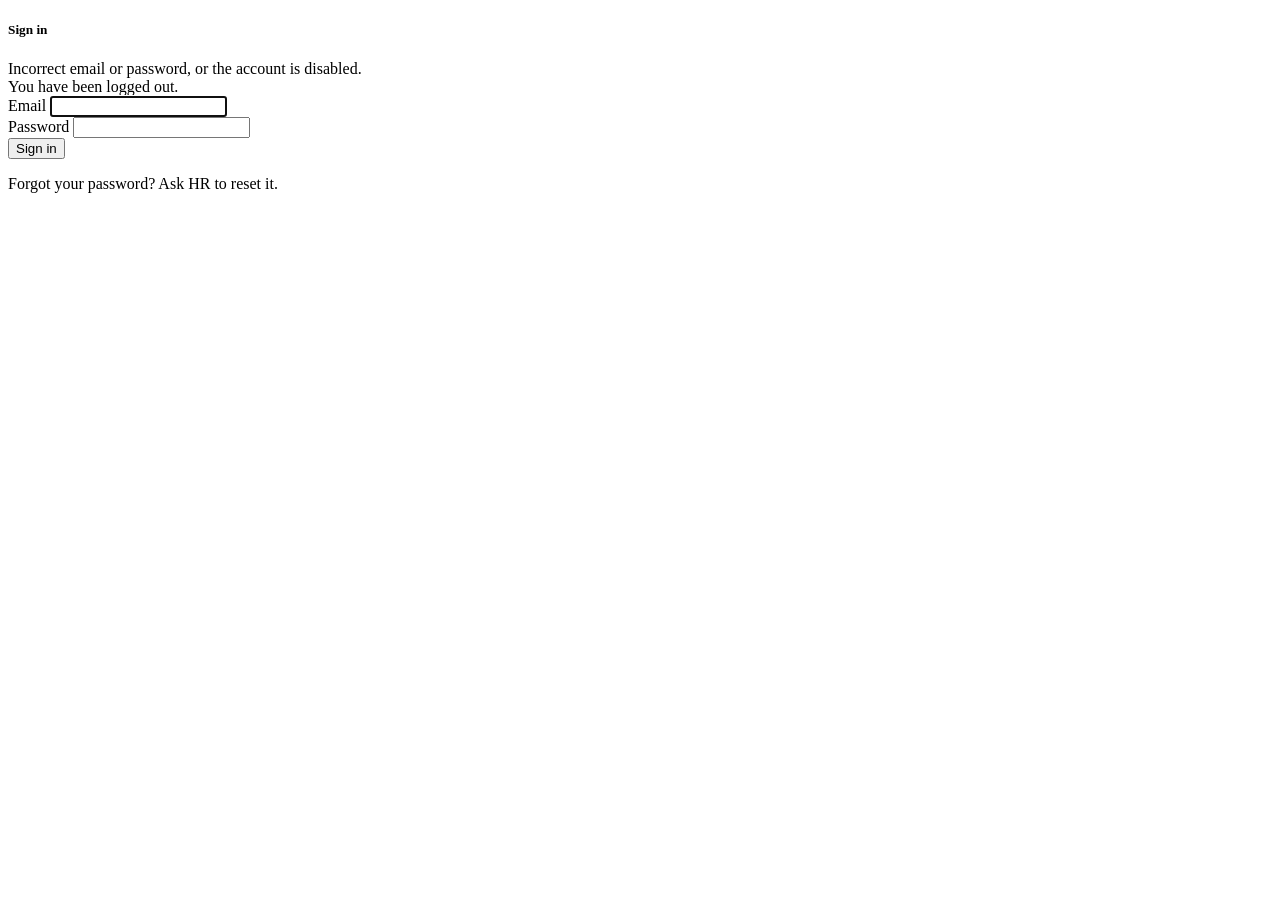
<file: src/main/resources/templates/login.html>
<!DOCTYPE html>
<html xmlns:th="http://www.thymeleaf.org" lang="en">
<head>
    <th:block th:replace="~{fragments/layout :: head}"></th:block>
    <title>Login - Leave Management System</title>
</head>
<body>
    <nav th:replace="~{fragments/layout :: navbar}"></nav>

    <div class="container mt-5">
        <div class="row justify-content-center">
            <div class="col-md-5">
                <div class="card">
                    <div class="card-header bg-primary text-white">
                        <h5 class="mb-0">Sign in</h5>
                    </div>
                    <div class="card-body">
                        <div class="alert alert-danger" th:if="${param.error}">Incorrect email or password, or the account is disabled.</div>
                        <div class="alert alert-success" th:if="${param.logout}">You have been logged out.</div>
                        <form th:action="@{/login}" method="post">
                            <div class="mb-3">
                                <label for="username" class="form-label">Email</label>
                                <input type="text" class="form-control" id="username" name="username" autocomplete="username" required autofocus>
                            </div>
                            <div class="mb-3">
                                <label for="password" class="form-label">Password</label>
                                <input type="password" class="form-control" id="password" name="password" autocomplete="current-password" required>
                            </div>
                            <button type="submit" class="btn btn-primary w-100">Sign in</button>
                        </form>
                        <p class="text-muted small mt-3 mb-0">Forgot your password? Ask HR to reset it.</p>
                    </div>
                </div>
            </div>
        </div>
    </div>

    <footer th:replace="~{fragments/layout :: footer}"></footer>
    <th:block th:replace="~{fragments/layout :: scripts}"></th:block>
</body>
</html>
</file>
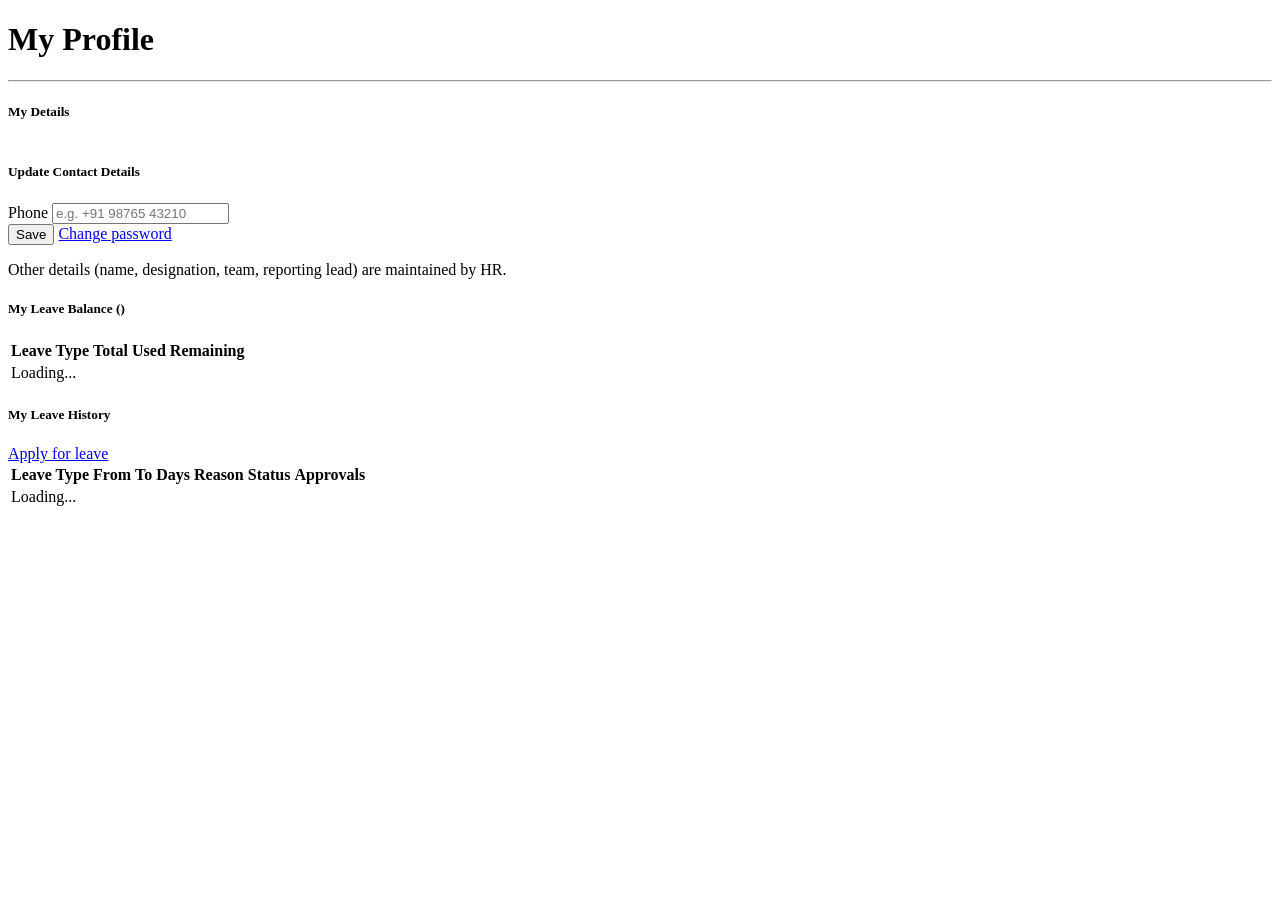
<file: src/main/resources/templates/profile.html>
<!DOCTYPE html>
<html xmlns:th="http://www.thymeleaf.org" lang="en">
<head>
    <th:block th:replace="~{fragments/layout :: head}"></th:block>
    <title>My Profile - Leave Management System</title>
</head>
<body>
    <nav th:replace="~{fragments/layout :: navbar}"></nav>

    <div class="container mt-5">
        <h1>My Profile</h1>
        <hr>

        <div class="alert alert-info" id="noEmployeeNote" hidden>
            This administrator account is not linked to an employee record, so it has no leave balance or history.
        </div>

        <div class="row mb-4" id="profileSection">
            <div class="col-md-6">
                <div class="card">
                    <div class="card-header bg-primary text-white">
                        <h5 class="mb-0">My Details</h5>
                    </div>
                    <div class="card-body">
                        <table class="table table-sm mb-0">
                            <tbody id="profileDetails"></tbody>
                        </table>
                    </div>
                </div>
            </div>
            <div class="col-md-6">
                <div class="card">
                    <div class="card-header bg-info text-white">
                        <h5 class="mb-0">Update Contact Details</h5>
                    </div>
                    <div class="card-body">
                        <form id="profileForm">
                            <div class="mb-3">
                                <label for="phone" class="form-label">Phone</label>
                                <input type="tel" class="form-control" id="phone" placeholder="e.g. +91 98765 43210">
                            </div>
                            <button type="submit" class="btn btn-info">Save</button>
                            <a href="/lms/change-password" class="btn btn-outline-secondary ms-2">Change password</a>
                        </form>
                        <p class="text-muted small mt-3 mb-0">Other details (name, designation, team, reporting lead) are maintained by HR.</p>
                    </div>
                </div>
            </div>
        </div>

        <div class="card mb-4" id="balanceSection">
            <div class="card-header bg-success text-white">
                <h5 class="mb-0">My Leave Balance (<span id="balanceYear"></span>)</h5>
            </div>
            <div class="card-body">
                <div class="table-responsive">
                    <table class="table table-striped">
                        <thead class="table-dark">
                            <tr><th>Leave Type</th><th>Total</th><th>Used</th><th>Remaining</th></tr>
                        </thead>
                        <tbody id="myBalances"><tr><td colspan="4" class="text-center">Loading...</td></tr></tbody>
                    </table>
                </div>
            </div>
        </div>

        <div class="card" id="historySection">
            <div class="card-header bg-secondary text-white d-flex justify-content-between align-items-center">
                <h5 class="mb-0">My Leave History</h5>
                <a href="/lms/leave-requests" class="btn btn-light btn-sm">Apply for leave</a>
            </div>
            <div class="card-body">
                <div class="table-responsive">
                    <table class="table table-striped">
                        <thead class="table-dark">
                            <tr><th>Leave Type</th><th>From</th><th>To</th><th>Days</th><th>Reason</th><th>Status</th><th>Approvals</th></tr>
                        </thead>
                        <tbody id="myHistory"><tr><td colspan="7" class="text-center">Loading...</td></tr></tbody>
                    </table>
                </div>
            </div>
        </div>
    </div>

    <footer th:replace="~{fragments/layout :: footer}"></footer>
    <th:block th:replace="~{fragments/layout :: scripts}"></th:block>
    <script th:src="@{/js/profile.js}"></script>
</body>
</html>
</file>
